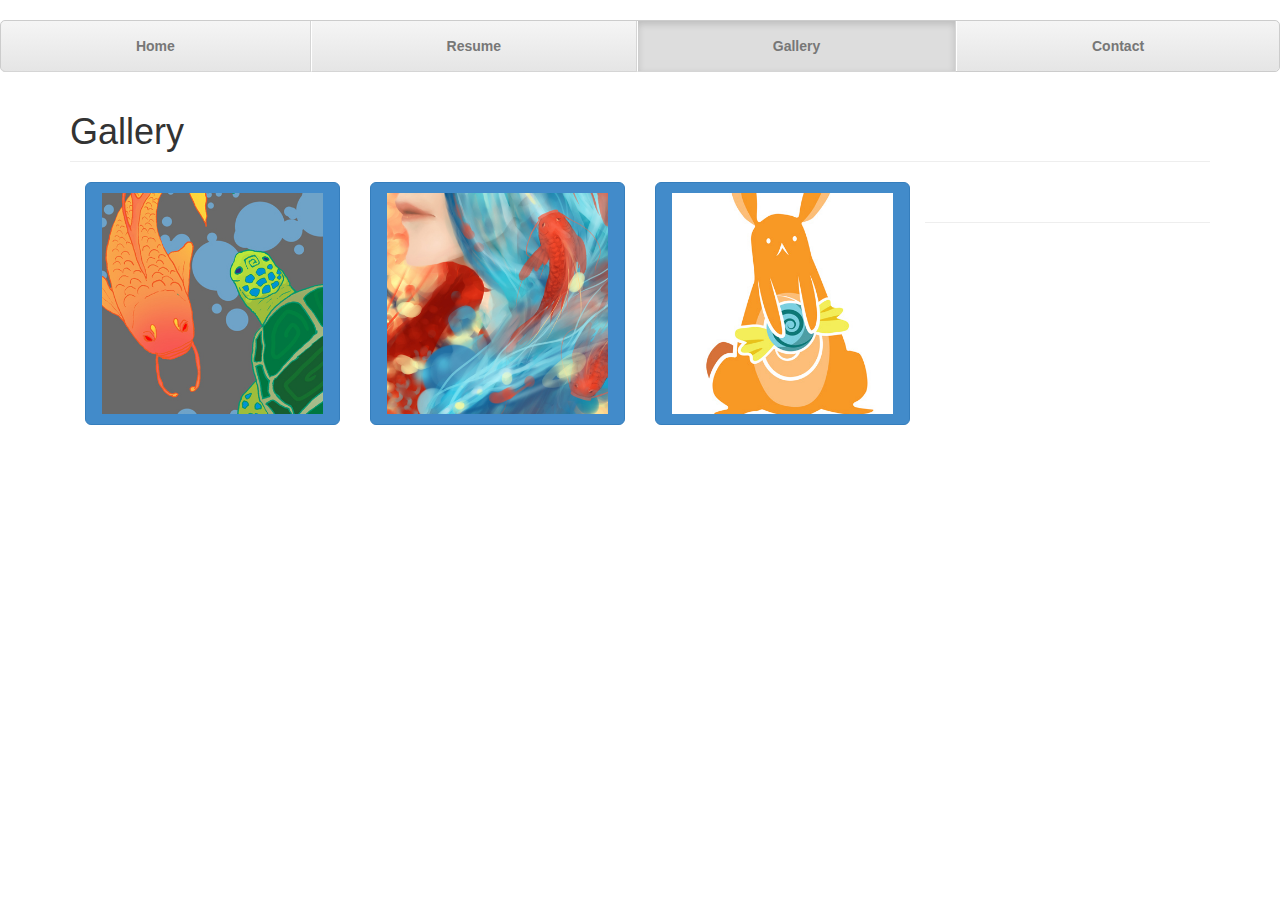
<file: gallery.html>
<!DOCTYPE html>
<html lang="en">

<head>

    <meta charset="utf-8">
    <meta http-equiv="X-UA-Compatible" content="IE=edge">
    <meta name="viewport" content="width=device-width, initial-scale=1">
    <meta name="description" content="">
    <meta name="author" content="">

    <title>Gallery</title>

    <!-- Bootstrap Core CSS -->
    <link href="css/bootstrap.min.css" rel="stylesheet">
    <link href="css/justified-nav.css" rel="stylesheet">
    <link href="css/gallery_styling.css" rel="stylesheet">

</head>

<body>

    <!-- Navigation -->
     <div class="masthead">
        <ul class="nav nav-justified">
          <li><a href="index.html">Home</a></li>
          <li><a href="http://julietg.github.io/resume/">Resume</a></li>
          <li class="active"><a href="#">Gallery</a></li>
          <li><a href="http://reloaderdraft.nwdvpqcy2j.brace.io/">Contact</a></li>
        </ul>
      </div>

    <!-- Page Content -->
    <div class="container">

        <div class="row">

            <div class="col-lg-12">
                <h1 class="page-header">Gallery</h1>
            </div>

            <!-- <div class="col-lg-3 col-md-4 col-xs-6 thumb">
                <a class="thumbnail" href="#">
                    <img class="img-responsive" src="http://placehold.it/400x300" alt="">
                </a>
            </div>
            <div class="col-lg-3 col-md-4 col-xs-6 thumb">
                <a class="thumbnail" href="#">
                    <img class="img-responsive" src="http://placehold.it/400x300" alt="">
                </a>
            </div> -->
            
        </div>


<!-- Button trigger modal -->
<div class="col-lg-3 col-md-4 col-xs-6 thumb">
    <button class="btn btn-primary btn-lg" data-toggle="modal" data-target="#myModal">       
             <img class="img-responsive" src="treehouse_thumbnail.jpg" alt="thumbnail1">
    </button>
</div>

<!-- Modal -->
<div class="modal fade" id="myModal" tabindex="-1" role="dialog" aria-labelledby="myModalLabel" aria-hidden="true">
  <div class="modal-dialog">
    <div class="modal-content">
      <div class="modal-header">
        <button type="button" class="close" data-dismiss="modal"><span aria-hidden="true">&times;</span><span class="sr-only">Close</span></button>
        <h4 class="modal-title" id="myModalLabel">Underwater Treehouse</h4>
      </div>
      <div class="modal-body">
             <img class="full_sizing" src="Treehouse.jpg" alt="treehouse">
      </div>
    </div>
  </div>
</div>
   
                      <!-- Button trigger modal -->
                  <div class="col-lg-3 col-md-4 col-xs-6 thumb">
                      <button class="btn btn-primary btn-lg" data-toggle="modal" data-target="#myModal2">       
                               <img class="img-responsive" src="water_thumbnail.jpg" alt="thumbnail2">
                      </button>
                  </div>

                  <!-- Modal -->
                  <div class="modal fade" id="myModal2" tabindex="-1" role="dialog" aria-labelledby="myModalLabel" aria-hidden="true">
                    <div class="modal-dialog">
                      <div class="modal-content">
                        <div class="modal-header">
                          <button type="button" class="close" data-dismiss="modal"><span aria-hidden="true">&times;</span><span class="sr-only">Close</span></button>
                          <h4 class="modal-title" id="myModalLabel">Water and Koi</h4>
                        </div>
                        <div class="modal-body">
                               <img class="full_sizing" src="water_lady.jpg" alt="Koi Lady">
                        </div>
                      </div>
                    </div>
                  </div>


<!-- Button trigger modal -->
<div class="col-lg-3 col-md-4 col-xs-6 thumb">
    <button class="btn btn-primary btn-lg" data-toggle="modal" data-target="#myModal3">       
             <img class="img-responsive" src="bunny_thumbnail.jpg" alt="thumbnail1">
    </button>
</div>

<!-- Modal -->
<div class="modal fade" id="myModal3" tabindex="-1" role="dialog" aria-labelledby="myModalLabel" aria-hidden="true">
  <div class="modal-dialog">
    <div class="modal-content">
      <div class="modal-header">
        <button type="button" class="close" data-dismiss="modal"><span aria-hidden="true">&times;</span><span class="sr-only">Close</span></button>
        <h4 class="modal-title" id="myModalLabel">Bunny Game art</h4>
      </div>
      <div class="modal-body">
             <img class="full_sizing" src="bunny1.jpg" alt="treehouse">
      </div>
    </div>
  </div>
</div>

 <!--    PDF THUMBNAIL ATTEMPT -->
<!-- <div class="col-lg-3 col-md-4 col-xs-6 thumb">
    <button class="btn btn-primary btn-lg" data-toggle="modal" data-target="#myModal4">       
             <img class="img-responsive" src="thumbnailuniverbook.jpg" alt="thumbnail1">
    </button>
</div>

<div class="modal fade" id="myModal4" tabindex="-1" role="dialog" aria-labelledby="myModalLabel" aria-hidden="true">
  <div class="modal-dialog">
    <div class="modal-content">
      <div class="modal-header">
        <button type="button" class="close" data-dismiss="modal"><span aria-hidden="true">&times;</span><span class="sr-only">Close</span></button>
        <h4 class="modal-title" id="myModalLabel">Typographic Book</h4>
      </div>
      <div class="modal-body">
             <object data="Typebook final1.pdf" type="application/pdf">
      </div>
    </div>
  </div>
</div> -->
      <br>
        <hr>

        <!-- Footer -->
       <!--  <footer>
            <div class="row">
                <div class="col-lg-12">
                    <p>Copyright &copy; Your Website 2014</p>
                </div>
            </div>
        </footer> -->

    </div>
    <!-- /.container -->

    <!-- jQuery Version 1.11.0 -->
   <!--  // <script src="js/jquery-1.11.0.js"></script> -->

   <script src="https://ajax.googleapis.com/ajax/libs/jquery/1.11.1/jquery.min.js"></script>

    <!-- Bootstrap Core JavaScript -->
    <script src="js/bootstrap.min.js"></script>

</body>

</html>
</file>
<file: css/justified-nav.css>
body {
  padding-top: 20px;
}

.footer {
  padding-top: 40px;
  padding-bottom: 40px;
  margin-top: 40px;
  border-top: 1px solid #eee;
}

/* Main marketing message and sign up button */
.jumbotron {
  text-align: center;
  background-color: transparent;
}
.jumbotron .btn {
  padding: 14px 24px;
  font-size: 21px;
}

/* Customize the nav-justified links to be fill the entire space of the .navbar */

.nav-justified {
  background-color: #eee;
  border: 1px solid #ccc;
  border-radius: 5px;
}
.nav-justified > li > a {
  padding-top: 15px;
  padding-bottom: 15px;
  margin-bottom: 0;
  font-weight: bold;
  color: #777;
  text-align: center;
  background-color: #e5e5e5; /* Old browsers */
  background-image: -webkit-gradient(linear, left top, left bottom, from(#f5f5f5), to(#e5e5e5));
  background-image: -webkit-linear-gradient(top, #f5f5f5 0%, #e5e5e5 100%);
  background-image:      -o-linear-gradient(top, #f5f5f5 0%, #e5e5e5 100%);
  background-image: -webkit-gradient(linear, left top, left bottom, from(top), color-stop(0%, #f5f5f5), to(#e5e5e5));
  background-image:         linear-gradient(top, #f5f5f5 0%, #e5e5e5 100%);
  filter: progid:DXImageTransform.Microsoft.gradient( startColorstr='#f5f5f5', endColorstr='#e5e5e5',GradientType=0 ); /* IE6-9 */
  background-repeat: repeat-x; /* Repeat the gradient */
  border-bottom: 1px solid #d5d5d5;
}
.nav-justified > .active > a,
.nav-justified > .active > a:hover,
.nav-justified > .active > a:focus {
  background-color: #ddd;
  background-image: none;
  -webkit-box-shadow: inset 0 3px 7px rgba(0,0,0,.15);
          box-shadow: inset 0 3px 7px rgba(0,0,0,.15);
}
.nav-justified > li:first-child > a {
  border-radius: 5px 5px 0 0;
}
.nav-justified > li:last-child > a {
  border-bottom: 0;
  border-radius: 0 0 5px 5px;
}

@media (min-width: 768px) {
  .nav-justified {
    max-height: 52px;
  }
  .nav-justified > li > a {
    border-right: 1px solid #d5d5d5;
    border-left: 1px solid #fff;
  }
  .nav-justified > li:first-child > a {
    border-left: 0;
    border-radius: 5px 0 0 5px;
  }
  .nav-justified > li:last-child > a {
    border-right: 0;
    border-radius: 0 5px 5px 0;
  }
}

/* Responsive: Portrait tablets and up */
@media screen and (min-width: 768px) {
  /* Remove the padding we set earlier */
  .masthead,
  .marketing,
  .footer {
    padding-right: 0;
    padding-left: 0;
  }
}
</file>
<file: css/gallery_styling.css>
.full_sizing{
	width: 100%;
}

/*object{
	width: 300%;
	height: 300%;
	
}*/
</file>
